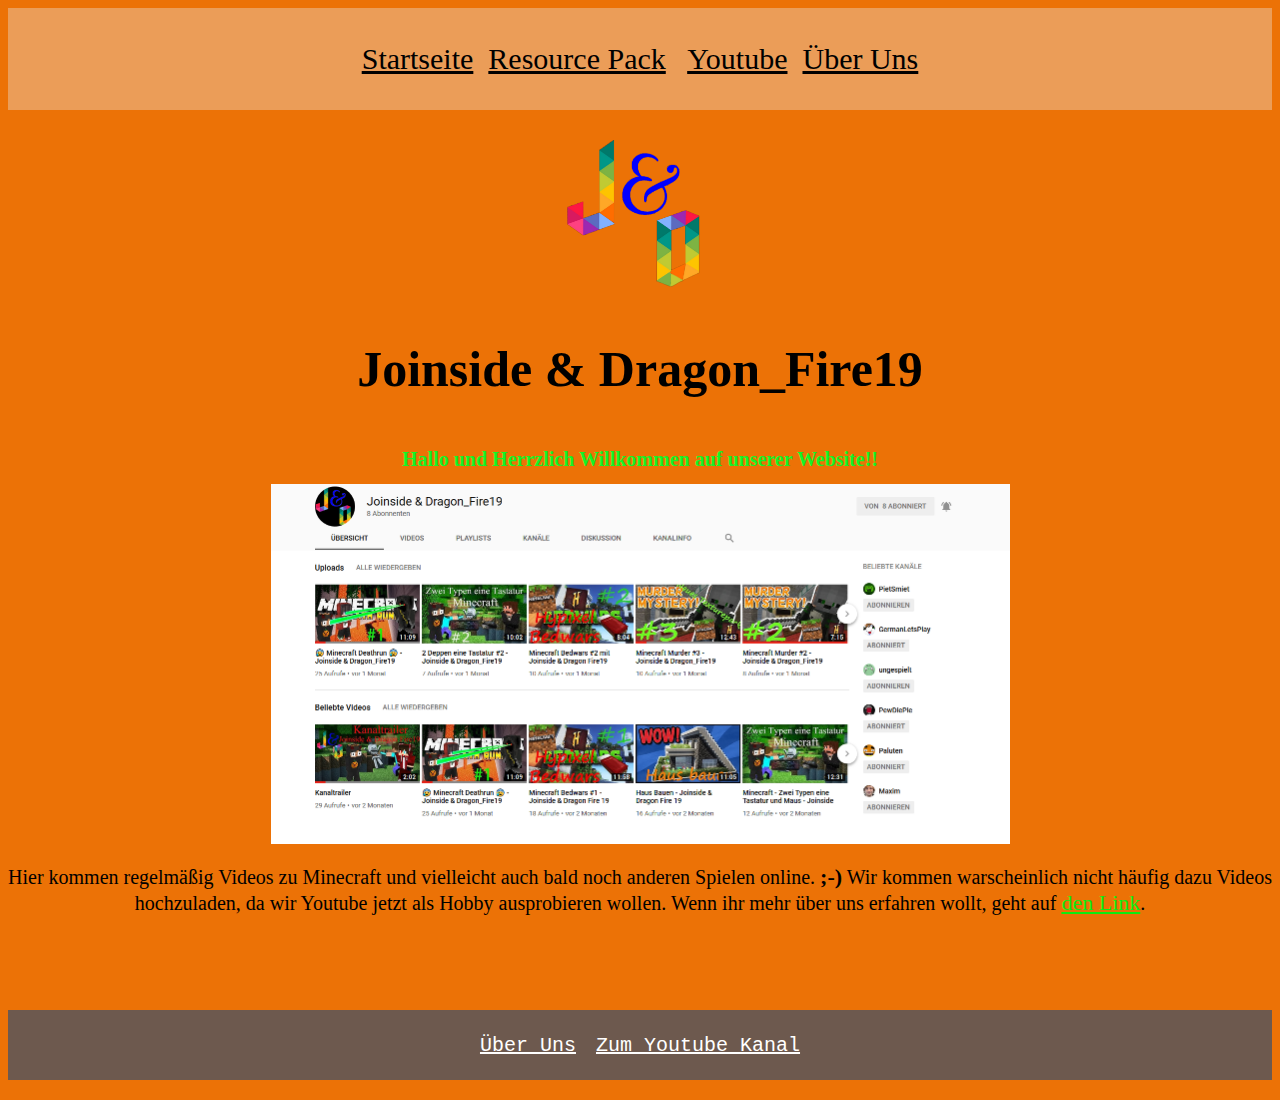
<file: index.html>
<html lang="de">
<head>
<title>Joinside & Dragon_Fire19s Website</title>
<link href="function/index.css" rel="stylesheet">
<link rel="icon" href="favicon.png" type="image/png">
</head>
<body bgcolor="#EC7206">



<center>
<p style="font-family: Comic Sans MS; font-size:30; background-color:#EB9D58">

<br>
<a href="index.html" style="color:black"> Startseite</a>&nbsp;
<a href="resource.html" style="color:black"> Resource Pack</a> &nbsp;
<a href="youtube.html" style="color:black">Youtube</a>&nbsp;
<a href="ueberuns.html" style="color:black">&Uuml;ber Uns</a>


<br><br></p>


<p><img src="Bilder/image001.png" title="Joinside & Dragon_Fire19" alt="Dragon_Fire19" align="middle" width="150" height="150">
</p>


<p style="font-family:Impact; font-size:50; text-align:center"><b>Joinside & Dragon_Fire19 </b></p>



<h1 style="font-family:Trebuchet MS; color:#14F327">Hallo und Herrzlich Willkommen auf unserer Website!!</h1>

<a href="https://www.youtube.com/channel/UClYPIUaQbK6AnAx9V0oH6UQ"><img src="Bilder/image03.png" width="739,5" height="360,5" alt="Unser Kanal Joinside & Dragon_Fire19" title="Unser Kanal Joinside & Dragon_Fire19"></a>

<p style="color:black; font-family:Trebuchet MS; font-size:20">Hier kommen regelm&auml;&szlig;ig Videos zu Minecraft und vielleicht auch bald noch anderen Spielen online. <b style="color:black; font-family:Trebuchet MS; font-size:22">;-)</b>
Wir kommen warscheinlich nicht h&auml;ufig dazu Videos hochzuladen, da wir Youtube jetzt als Hobby ausprobieren wollen. Wenn ihr mehr &uuml;ber uns erfahren wollt, geht auf <a href="ueberuns.html" style="color:#0DEC11; font-family:Tahoma; font-size:22;">den Link</a>.</p>

<br><br><br>

<center>
<p style="background-color:#6D594E; color:white; font-family: Georgia; font-size:20">
<br>
<a href="ueberuns.html" style="background-color:#6D594E; color:white; font-family: Courier New; font-size:20">&Uuml;ber Uns</a>&nbsp;&nbsp;&nbsp;
<a href="https://www.youtube.com/channel/UClYPIUaQbK6AnAx9V0oH6UQ" style="background-color:#6D594E; color:white; font-family: Courier New; font-size:20">Zum Youtube Kanal</a>
<br><br></p>
</body>
</html>
</file>
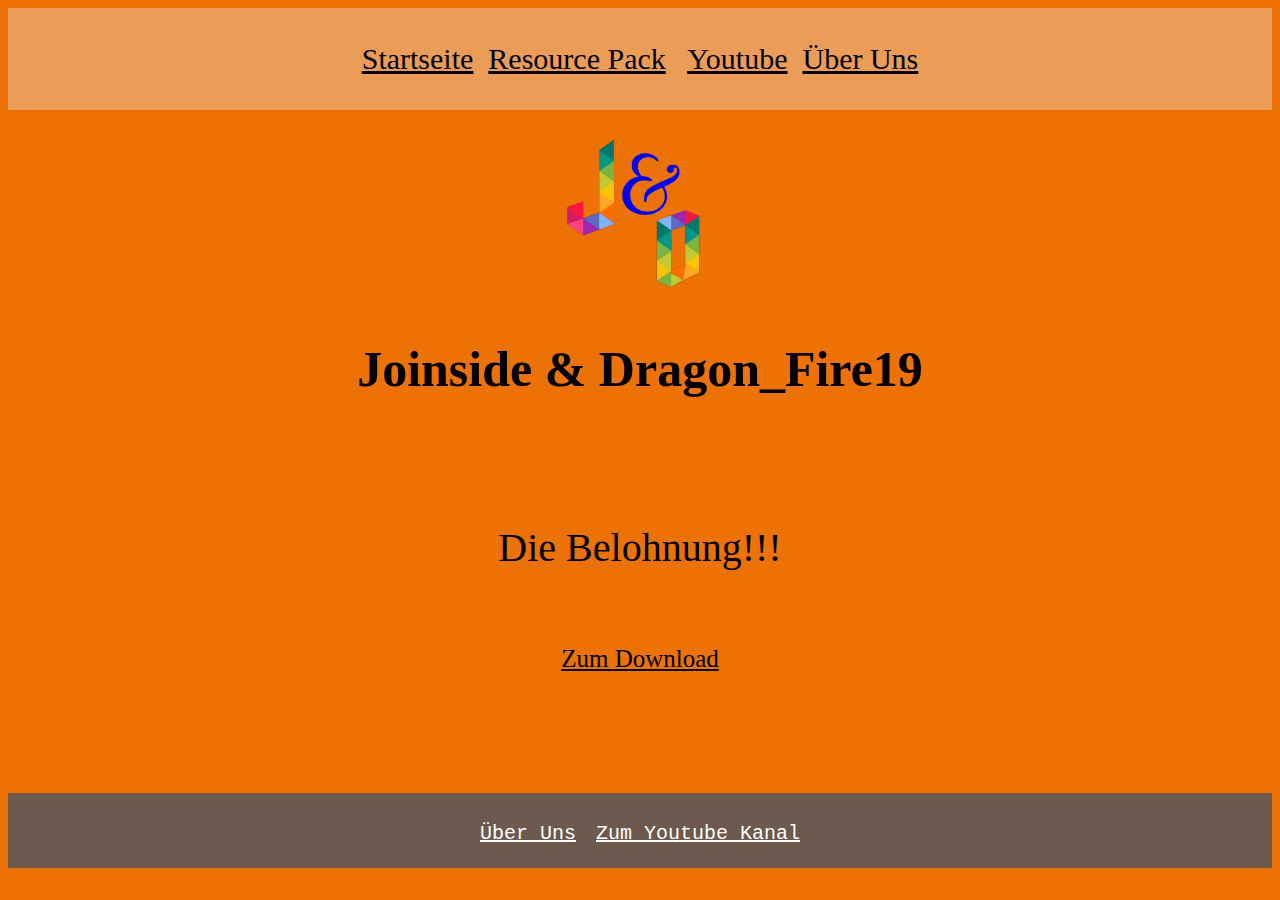
<file: download.html>
<html lang="de">
<head>
<title>Joinside & Dragon_Fire19s Website</title>
<link href="function/index.css" rel="stylesheet">
<link rel="icon" href="favicon.png" type="image/png">
</head>
<body bgcolor="#EC7206">


<p style="background-color:#EA9254">
<center>
<p style="font-family: Comic Sans MS; font-size:30; background-color:#EB9D58">

<br>
<a href="index.html" style="color:black"> Startseite</a>&nbsp;
<a href="resource.html" style="color:black"> Resource Pack</a> &nbsp;
<a href="youtube.html" style="color:black">Youtube</a>&nbsp;
<a href="ueberuns.html" style="color:black">&Uuml;ber Uns</a>


<br><br></p>


<p><img src="Bilder/image001.png" title="Joinside & Dragon_Fire19" alt="Dragon_Fire19" align="middle" width="150" height="150">
</p>


<p style="font-family:Impact; font-size:50; text-align:center"><b>Joinside & Dragon<b>_</b>Fire19 </b></p><br><br>


<center>
<p style="font-size:40;font-family:Tahoma;">Die Belohnung!!!</p><br>
<p><a href="https://youtube.com" style="font-size:25;font-family:Tahoma;color:black">Zum Download</p>
</center>



<br><br><br>

<center>
<p style="background-color:#6D594E; color:white; font-family: Georgia; font-size:20">
<br>
<a href="ueberuns.html" style="background-color:#6D594E; color:white; font-family: Courier New; font-size:20">&Uuml;ber Uns</a>&nbsp;&nbsp;&nbsp;
<a href="https://www.youtube.com/channel/UClYPIUaQbK6AnAx9V0oH6UQ" style="background-color:#6D594E; color:white; font-family: Courier New; font-size:20">Zum Youtube Kanal</a>
<br><br></p>
</body>
</html>
</file>
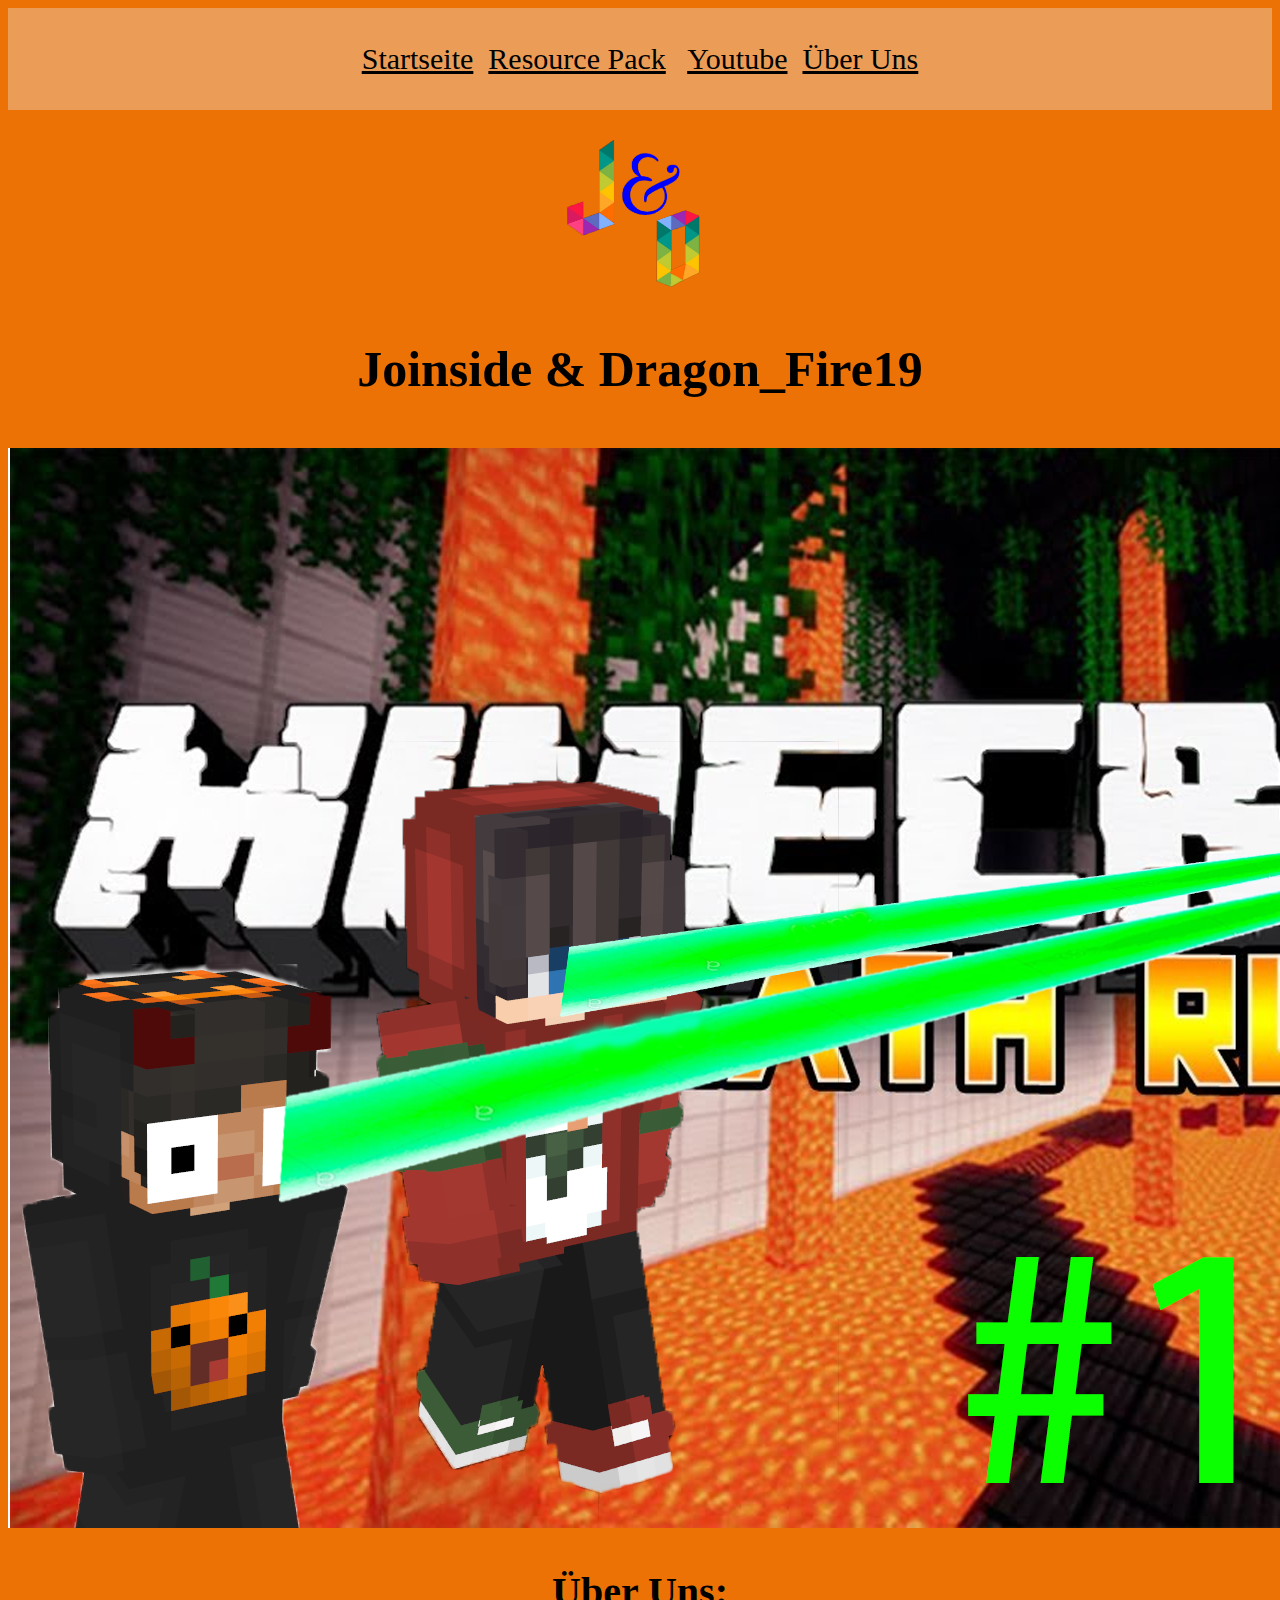
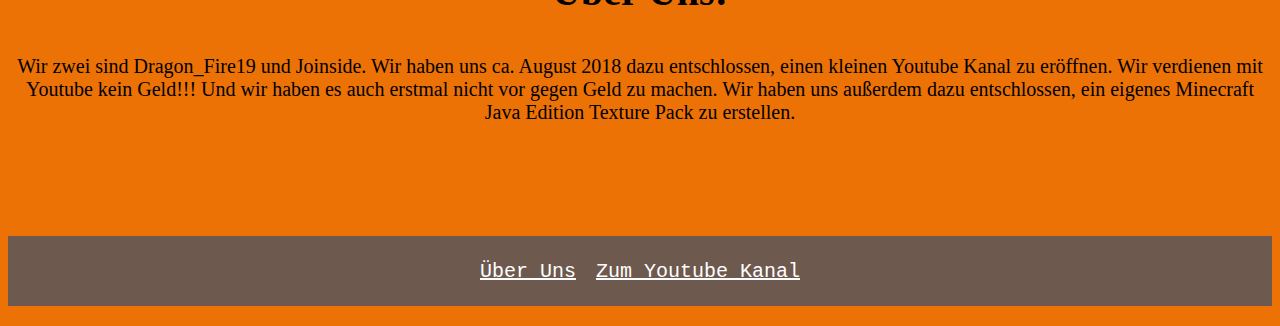
<file: ueberuns.html>
<html lang="de">
<head>
<title>Joinside & Dragon_Fire19s Website</title>
<link href="function/index.css" rel="stylesheet">
<link rel="icon" href="favicon.png" type="image/png">
</head>
<body bgcolor="#EC7206">


<p style="background-color:#EA9254">
<center>
<p style="font-family: Comic Sans MS; font-size:30; background-color:#EB9D58">

<br>
<a href="index.html" style="color:black"> Startseite</a>&nbsp;
<a href="resource.html" style="color:black"> Resource Pack</a> &nbsp;
<a href="youtube.html" style="color:black">Youtube</a>&nbsp;
<a href="ueberuns.html" style="color:black">&Uuml;ber Uns</a>


<br><br></p>


<p><img src="Bilder/image001.png" title="Joinside & Dragon_Fire19" alt="Dragon_Fire19" align="middle" width="150" height="150">
</p>


<p style="font-family:Impact; font-size:50; "><b>Joinside & Dragon_Fire19 </b></p>
<a href="https://www.youtube.com/watch?v=RYOvGyn4UqI&t=0s"><img src="Bilder/image030.png" title="Zum Video" alt="Bild nicht geladen"></a>
<p style="font-family:Impact; font-size:40; "><b>&Uuml;ber Uns:</b></p>
<p style="font-family:Trebuchet MS; font-size:20; color:black">Wir zwei sind Dragon_Fire19 und Joinside. Wir haben uns ca. August 2018 dazu entschlossen,
einen kleinen Youtube Kanal zu er&ouml;ffnen. Wir verdienen mit Youtube kein Geld!!! Und wir haben es auch erstmal nicht vor gegen Geld zu machen. Wir haben uns au&szlig;erdem
dazu entschlossen, ein eigenes Minecraft Java Edition Texture Pack zu erstellen. </p>
<br><br>
</center>




<br><br>
<center>
<p style="background-color:#6D594E; color:white; font-family: Georgia; font-size:20">
<br>
<a href="ueberuns.html" style="background-color:#6D594E; color:white; font-family: Courier New; font-size:20">&Uuml;ber Uns</a>&nbsp;&nbsp;&nbsp;
<a href="https://www.youtube.com/channel/UClYPIUaQbK6AnAx9V0oH6UQ" style="background-color:#6D594E; color:white; font-family: Courier New; font-size:20">Zum Youtube Kanal</a>
<br><br></p>
</p>


</body>
</html>
</file>
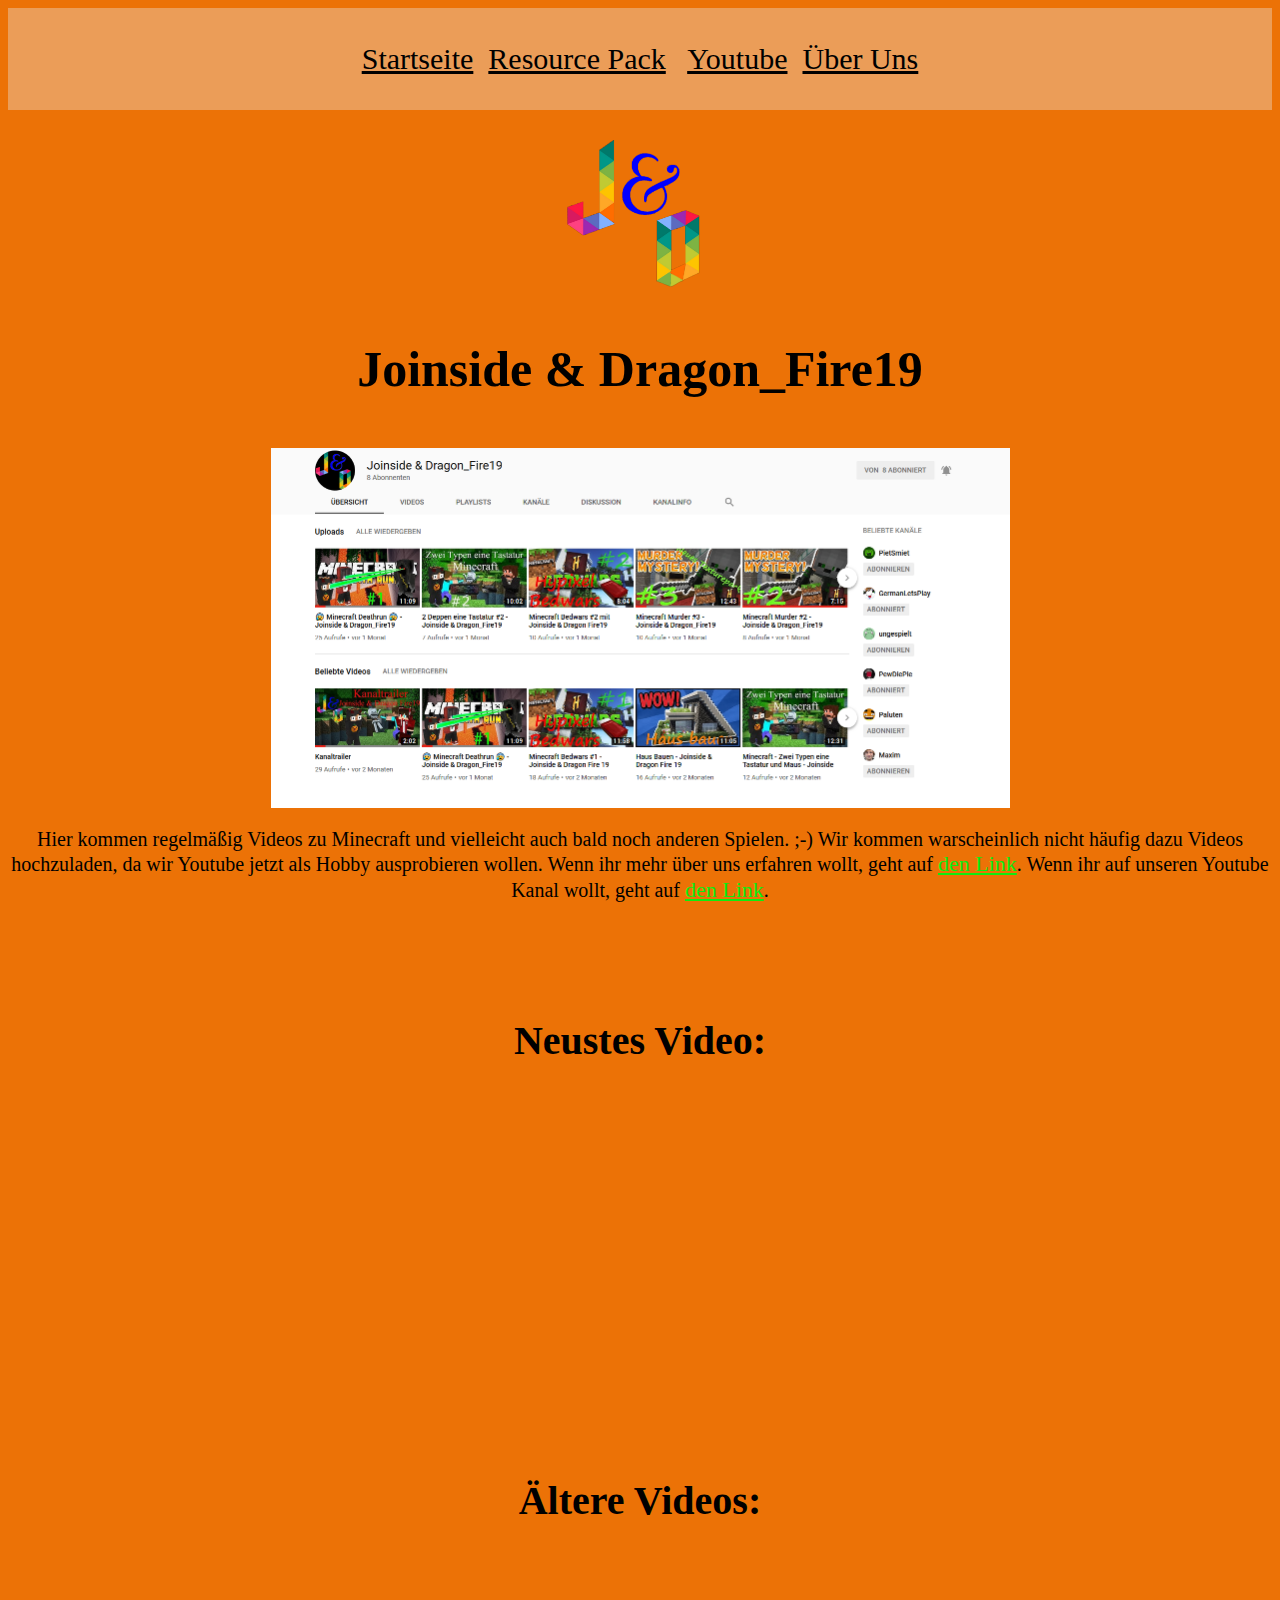
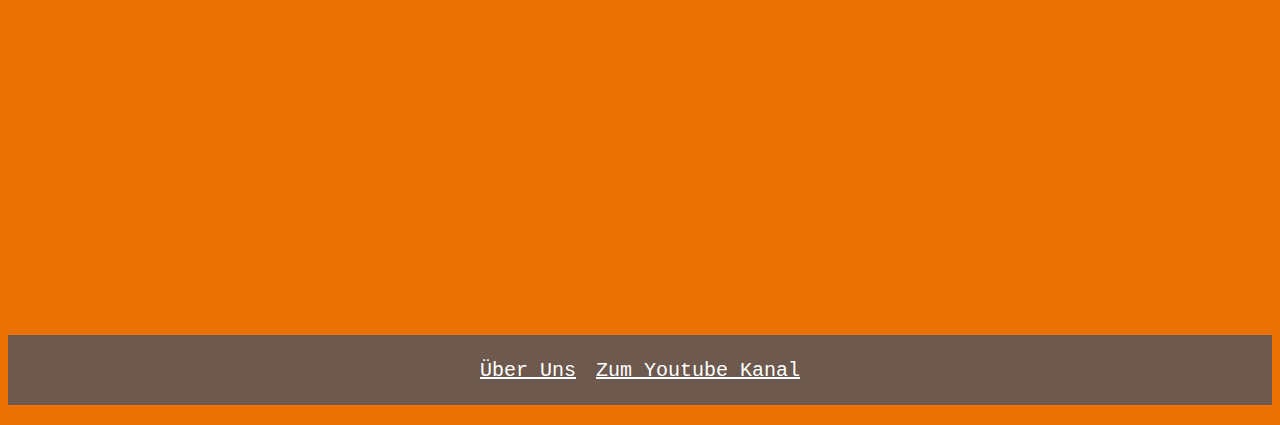
<file: youtube.html>
<html lang="de">
<head>
<title>Joinside & Dragon_Fire19s Website</title>
<link href="function/index.css" rel="stylesheet">
<link rel="icon" href="favicon.png" type="image/png">
</head>
<body bgcolor="#EC7206">


<p style="background-color:#EA9254">
<center>
<p style="font-family: Comic Sans MS; font-size:30; background-color:#EB9D58">

<br>
<a href="index.html" style="color:black"> Startseite</a>&nbsp;
<a href="resource.html" style="color:black"> Resource Pack</a> &nbsp;
<a href="youtube.html" style="color:black">Youtube</a>&nbsp;
<a href="ueberuns.html" style="color:black">&Uuml;ber Uns</a>

<br><br></p>


<p><img src="Bilder/image001.png" title="Joinside & Dragon_Fire19" alt="Dragon_Fire19" align="middle" width="150" height="150">
</p>


<p style="font-family:Impact; font-size:50; text-align:center"><b>Joinside & Dragon_Fire19 </b></p>





<a href="https://www.youtube.com/channel/UClYPIUaQbK6AnAx9V0oH6UQ"><img src="Bilder/image03.png" width="739,5" height="360,5" alt="Unser Kanal Joinside & Dragon_Fire19" title="Unser Kanal Joinside & Dragon_Fire19"></a>

<p style="color:black; font-family:Trebuchet MS; font-size:20">Hier kommen regelm&auml;&szlig;ig Videos zu Minecraft und vielleicht auch bald noch anderen Spielen. ;-)
Wir kommen warscheinlich nicht h&auml;ufig dazu Videos hochzuladen, da wir Youtube jetzt als Hobby ausprobieren wollen. Wenn ihr mehr &uuml;ber uns erfahren wollt, geht auf <a href="ueberuns.html" style="color:#0DEC11; font-family:Tahoma; font-size:22;">den Link</a>.
Wenn ihr auf unseren Youtube Kanal wollt, geht auf <a href="https://www.youtube.com/channel/UClYPIUaQbK6AnAx9V0oH6UQ" style="color:#0DEC11; font-family:Tahoma; font-size:22;">den Link</a>.</p><br><br><br>
<p style="font-family:Impact; font-size:40; "><b>Neustes Video:</b></p>
<iframe width="560" height="315" src="https://www.youtube.com/embed/omqOGOHNT4o" frameborder="0" allow="accelerometer; autoplay; encrypted-media; gyroscope; picture-in-picture" allowfullscreen></iframe>
<br><br>
<p style="font-family:Impact; font-size:40; "><b>&Auml;ltere Videos:</b></p>
<iframe width="560" height="315" src="https://www.youtube.com/embed/N0EN2n-uSA0" frameborder="0" allow="accelerometer; autoplay; encrypted-media; gyroscope; picture-in-picture" allowfullscreen></iframe>
<br><br><br>

<center>
<p style="background-color:#6D594E; color:white; font-family: Georgia; font-size:20">
<br>
<a href="ueberuns.html" style="background-color:#6D594E; color:white; font-family: Courier New; font-size:20">&Uuml;ber Uns</a>&nbsp;&nbsp;&nbsp;
<a href="https://www.youtube.com/channel/UClYPIUaQbK6AnAx9V0oH6UQ" style="background-color:#6D594E; color:white; font-family: Courier New; font-size:20">Zum Youtube Kanal</a>
<br><br></p>
</body>
</html>
</file>
<file: function/index.css>
h1 {
	color:black;
	font-family:Monospace;
	font-size:20px;
	text-align:center
}
</file>
